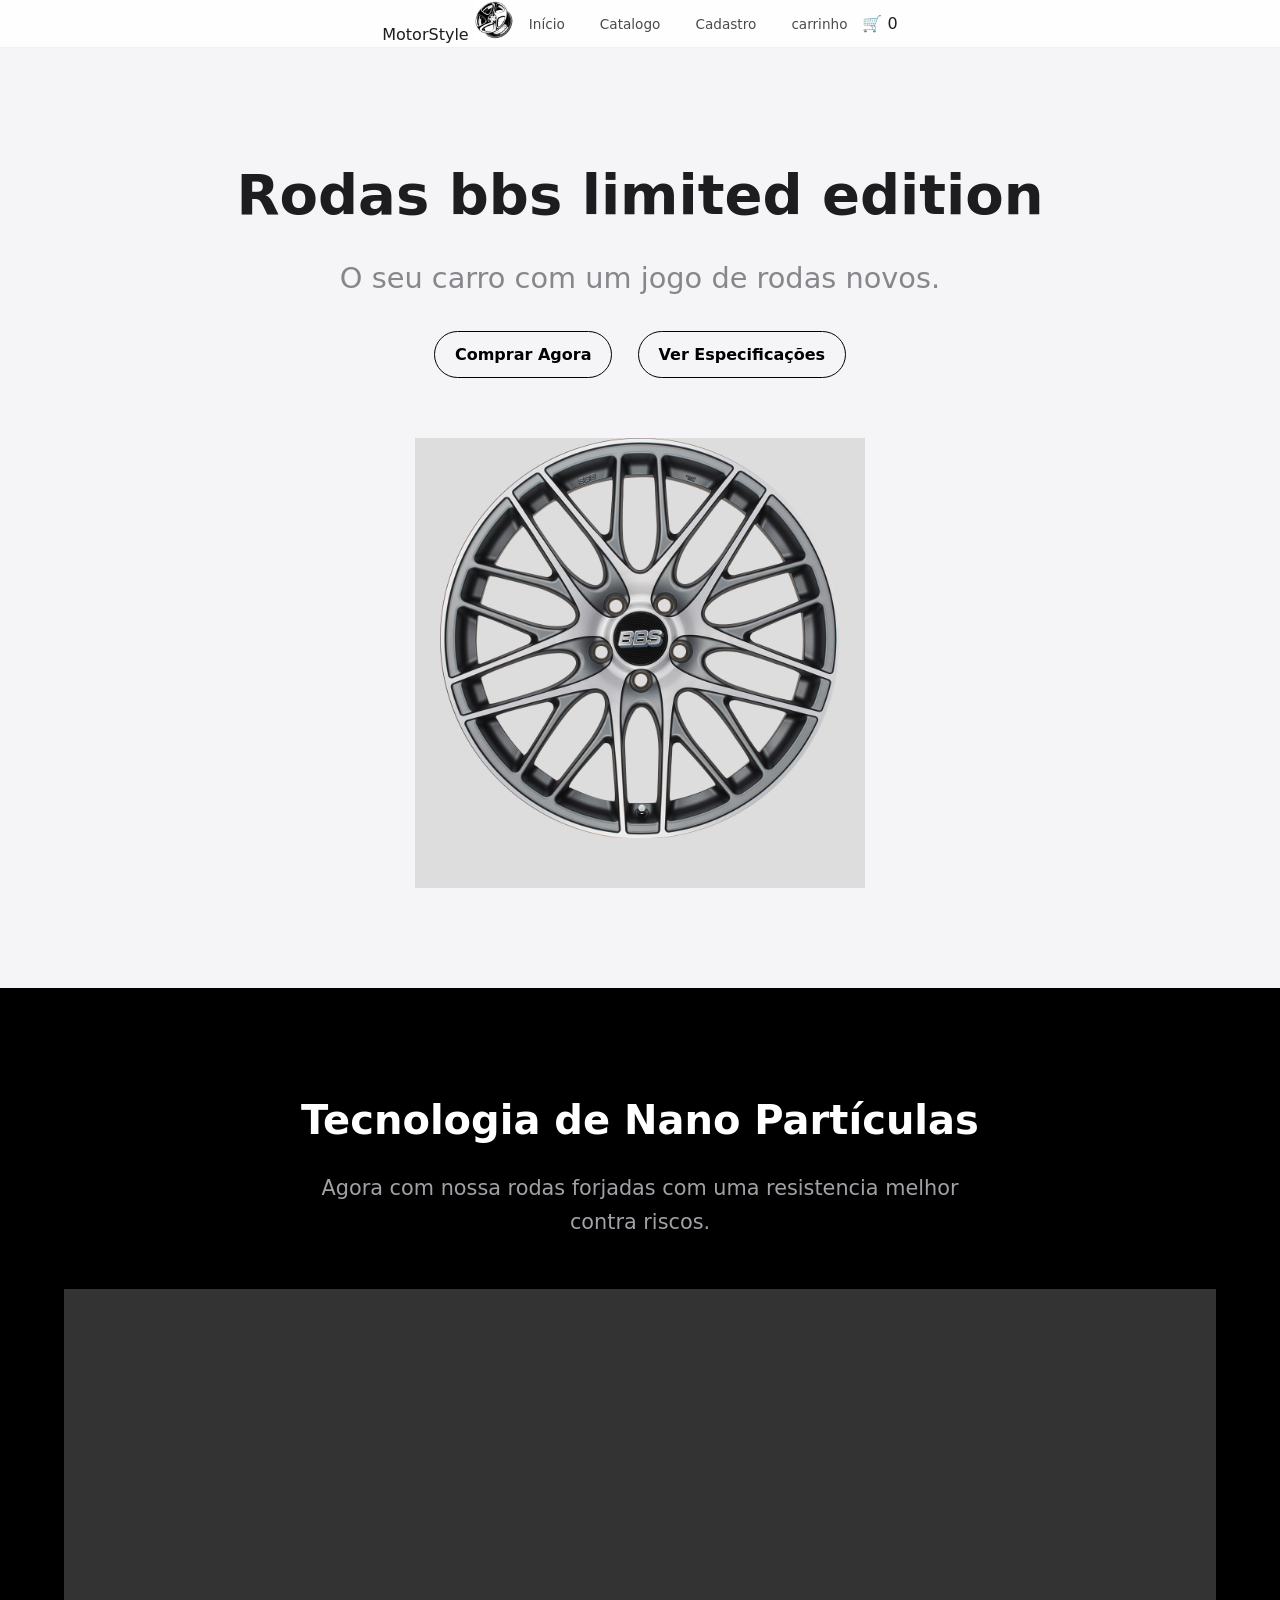
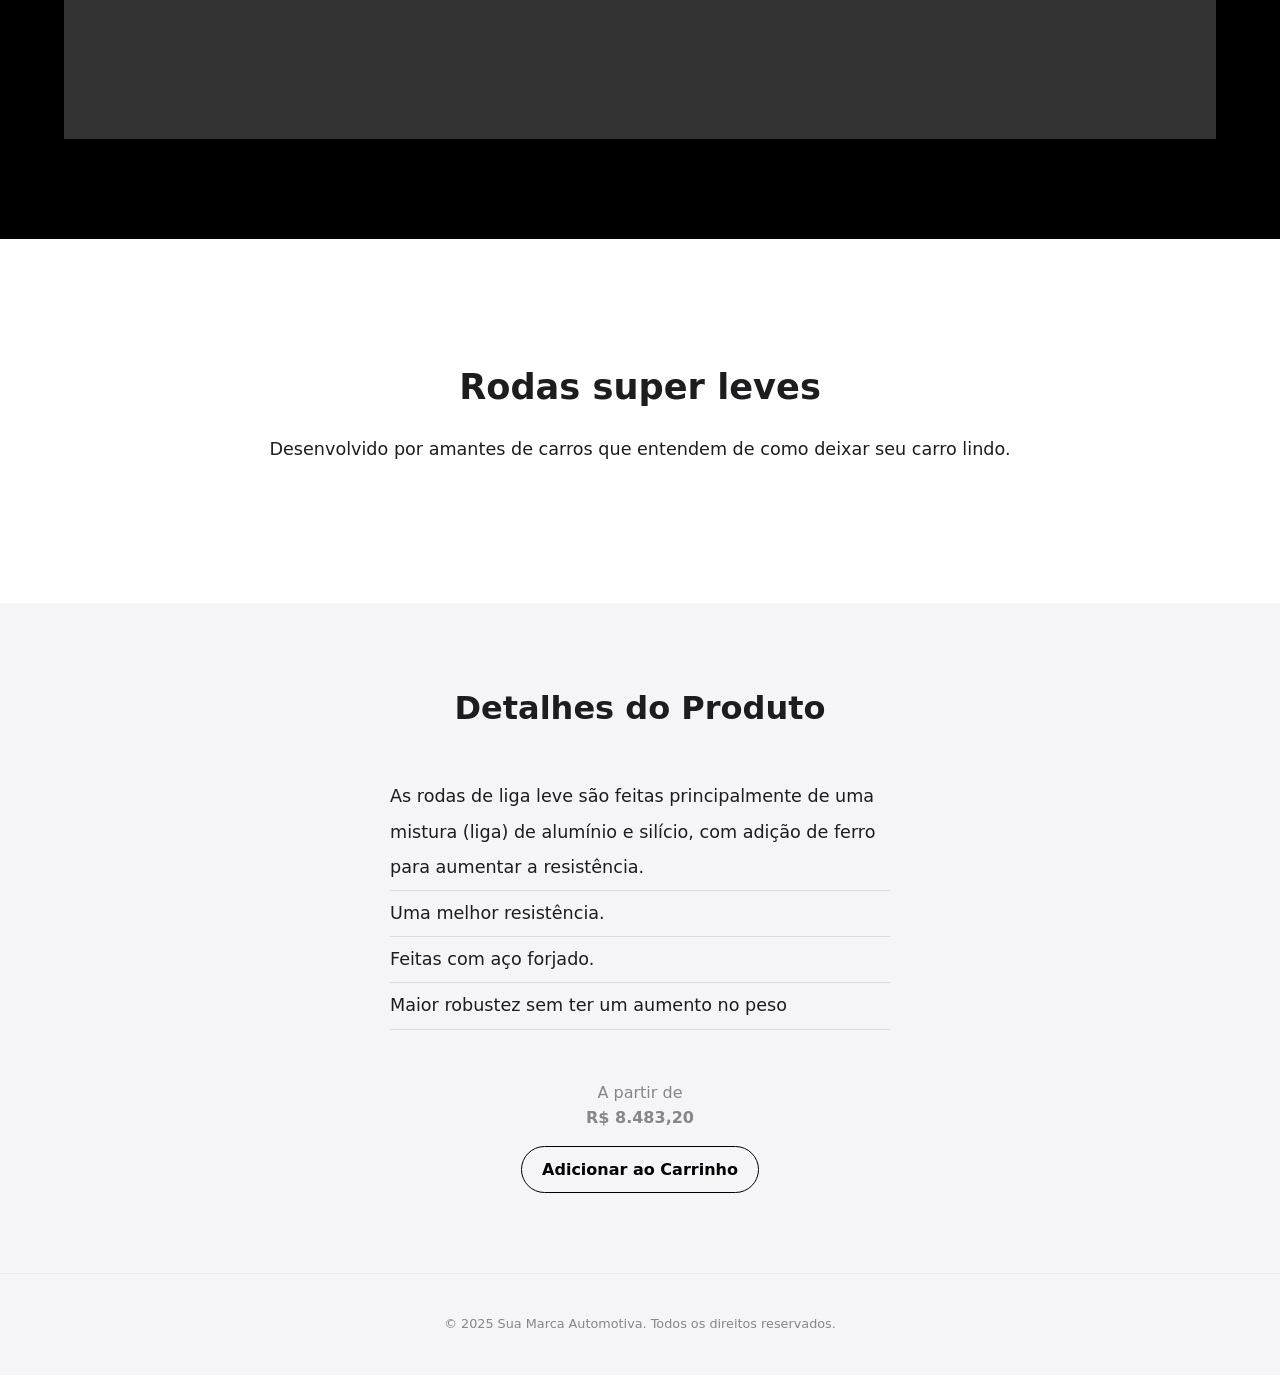
<file: roda04.html>
<!DOCTYPE html>
<html lang="pt-BR">
<head>
    <meta charset="UTF-8">
    <meta name="viewport" content="width=device-width, initial-scale=1.0">
    <title>Nome do Produto - Sua Marca Automotiva</title>
   
    <link rel="stylesheet" href="roda03.css">
</head>
<body>

    <header class="header-nav">
        <div class="logo2">MotorStyle
            <img src="logo.jpg" alt="logo"
            height="40" width="40">
            
        </div>
        <nav>
            <a href="index.html">Início</a>
            <a href="Catalogo.html">Catalogo</a>
            <a href="cadastro.html">Cadastro</a>
            <a href="carrinho.html">carrinho</a>
            
        </nav>
        <div class="carrinho-info">
            🛒
            <span id="contador-carrinho" class="contador">0</span>
        </div>
    </header>

    <section class="hero-section" id="section-intro">
        <h1 class="product-title">Rodas bbs limited edition</h1>
        <h2 class="product-subtitle">O seu carro com um jogo de rodas novos.</h2>
        <div class="cta-actions">
            <a href="#" class="btn btn-primary">Comprar Agora</a>
            <a href="#" class="btn btn-secondary">Ver Especificações</a>
        
        <div class="product-image-placeholder">
          <img src="roda4.png" class="product-image">
        
        </div>
    </section>

    <section class="feature-section dark-bg">
        <h3>Tecnologia de Nano Partículas</h3>
        <p class="feature-description">
            Agora com nossa rodas forjadas com uma resistencia melhor contra riscos.
        </p>
        <div class="media-placeholder" style="height: 450px;">
            <iframe width="920" height="450" 
            src="https://www.youtube.com/embed/lwskrSFWa5E" 
            frameborder="0" allow="accelerometer; autoplay; clipboard-write; encrypted-media; gyroscope; picture-in-picture" 
            allowfullscreen>
            </iframe>
        </div>
    </section>

    <section class="feature-section light-bg">
        <div class="content-wrapper">
            <div class="text-block">
                <h3>Rodas super leves</h3>
                <p>
                    Desenvolvido por amantes de carros que entendem de como deixar seu carro lindo.
                </p>
            </div>
        </div>
    </section>

    <section class="specs-section">
        <h3>Detalhes do Produto</h3>
        <ul class="specs-list">
            <li>As rodas de liga leve são feitas principalmente de uma mistura (liga) de alumínio e silício, com adição de ferro para aumentar a resistência.</li>
            <li>Uma melhor resistência.</li>
            <li>Feitas com aço forjado.</li>
            <li>Maior robustez sem ter um aumento no peso</li>
        </ul>
        <div class="price-box">
            <span>A partir de</span>
            <span class="price">R$ 8.483,20</span>
            <a href="#" class="btn btn-primary">Adicionar ao Carrinho</a>
        </div>
    </section>

    <footer>
        <p>© 2025 Sua Marca Automotiva. Todos os direitos reservados.</p>
    </footer>

</body>
</html>
</file>
<file: roda03.css>
/* --- Estilos Gerais (Reset e Tipografia) --- */
* {
    margin: 0;
    padding: 0;
    box-sizing: border-box;
}

body {
    /* Usando 'Inter' como substituto clean para SF Pro Display */
    font-family: 'Inter', 'system-ui', sans-serif;
    color: #1d1d1f; /* Cor de texto padrão da Apple */
    background-color: #f5f5f7; /* Cor de fundo suave (quase branco) */
    line-height: 1.6;
}

/* --- Cabeçalho de Navegação (Fixo e Clean) --- */
.header-nav {
    position: fixed;
    top: 0;
    left: 0;
    width: 100%;
    height: 48px;
    display: flex;
    justify-content: center;
    align-items: center;
    background-color: rgba(255, 255, 255, 0.9); /* Fundo semi-transparente */
    backdrop-filter: blur(10px); /* Efeito de desfoque sutil (moderno) */
    z-index: 1000;
    padding: 0 20px;
    border-bottom: 1px solid rgba(0, 0, 0, 0.05); /* Linha sutil */
}

.header-nav .logo {
    font-weight: 700;
    font-size: 1.1rem;
    margin-right: 50px;
}

.header-nav nav a {
    color: #1d1d1f;
    text-decoration: none;
    font-size: 0.85rem;
    padding: 0 15px;
    opacity: 0.8;
    transition: opacity 0.3s;
}

.header-nav nav a:hover {
    opacity: 1;
}

/* --- Botões (Clean e Minimalista) --- */
.btn {
    display: inline-block;
    padding: 10px 20px;
    border-radius: 999px; /* Formato pilula */
    font-weight: 600;
    text-decoration: none;
    font-size: 1rem;
    transition: all 0.3s;
}

.btn-primary {
    background-color: transparent;
    color: #000000;
    border: 1px solid #000000;
}

.btn-primary:hover {
    background-color: #000000;
    color: #fff;
}

.btn-secondary {
    background-color: transparent;
    color: #000000;
    border: 1px solid #000000;
}

.btn-secondary:hover {
    background-color: #000000;
    color: #fff;
}

/* --- Estilos de Seção --- */
section {
    padding: 100px 0;
    text-align: center;
}

/* --- Seção 1: Hero (Introdução) --- */
.hero-section {
    padding-top: 150px; /* Espaço para o cabeçalho fixo */
}

.new-tag {
    font-size: 0.9rem;
    color: #f7553b; /* Vermelho/Laranja de "Novo" */
    font-weight: 700;
    margin-bottom: 10px;
}

.product-title {
    font-size: 3.5rem; /* Título grande */
    font-weight: 900;
    margin-bottom: 15px;
}

.product-subtitle {
    font-size: 1.8rem;
    font-weight: 400;
    color: #86868b; /* Cinza sutil */
    margin-bottom: 30px;
}

.cta-actions a {
    margin: 0 10px;
}

.product-image-placeholder {
    width: 450px;
    max-width: 1000px;
    height: 450px; /* Altura de exemplo. Ajuste com sua imagem */
    margin: 60px auto 0 auto;
    background-color: #ddd; /* Cor temporária */
    /* Adicione 'background-image: url("sua-imagem.jpg");' para usar sua imagem */
    background-size: contain;
    background-repeat: no-repeat;
    background-position: center;
}


.product-image {
    width: 400px;
    height: 400px;
    object-fit: cover; /* Para evitar distorção da imagem */
}


/* --- Seção 2 e 3: Destaques de Características --- */
.feature-section h3 {
    font-size: 2.5rem;
    font-weight: 700;
    margin-bottom: 20px;
}

.feature-description {
    font-size: 1.3rem;
    max-width: 700px;
    margin: 0 auto 50px auto;
    color: #86868b;
}

/* Seção de Fundo Escuro */
.dark-bg {
    background-color: #000;
    color: #fff;
}

.dark-bg .feature-description {
    color: #a1a1a6;
}

.media-placeholder {
    width: 90%;
    max-width: 1200px;
    margin: 0 auto;
    background-color: #333; /* Cor temporária escura */
}

/* Seção 3: Layout com 2 colunas */
.light-bg {
    background-color: #fff;
    padding: 120px 0;
}

.content-wrapper {
    display: flex;
    max-width: 1200px;
    margin: 0 auto;
    align-items: center;
    text-align: center;
    gap: 50px;
}

.text-block {
    flex: 1;
    text-align: center;
}

.text-block h3 {
    text-align: center;
    font-size: 2.2rem;
}

.text-block p {
    font-size: 1.1rem;
    margin-bottom: 20px;
}

.learn-more {
    color: #007aff;
    text-decoration: none;
    font-weight: 600;
}

.image-block {
    flex: 1.5;
    height: 400px; /* Altura de exemplo */
    background-color: #eee;
}

/* --- Seção 4: Especificações e Preço --- */
.specs-section {
    padding: 80px 0;
    background-color: #f5f5f7;
}

.specs-section h3 {
    font-size: 2rem;
    margin-bottom: 40px;
}

.specs-list {
    list-style: none;
    font-size: 1.1rem;
    max-width: 500px;
    margin: 0 auto 50px auto;
    line-height: 2;
    text-align: left;
}

.specs-list li {
    border-bottom: 1px solid #ddd;
    padding: 5px 0;
}

.price-box {
    margin-top: 40px;
}

.price-box span {
    display: block;
    color: #86868b;
    font-size: 1rem;
}

.price {
    font-size: 2.5rem;
    font-weight: 700;
    color: #1d1d1f;
    margin-bottom: 15px;
}

/* --- Rodapé --- */
footer {
    padding: 40px 0;
    font-size: 0.8rem;
    color: #86868b;
    text-align: center;
    border-top: 1px solid #eee;
}

/* --- Media Queries (Responsividade Básica) --- */
@media (max-width: 768px) {
    .product-title {
        font-size: 2.5rem;
    }

    .product-subtitle {
        font-size: 1.4rem;
    }

    .feature-section h3 {
        font-size: 2rem;
    }

    .content-wrapper {
        flex-direction: center;
        padding: 0 20px;
    }

    .text-block {
        padding-left: 0;
        text-align: center;
    }

    .text-block h3 {
        text-align: center;
    }

    .image-block {
        width: 100%;
        height: 300px;
    }
}
</file>
